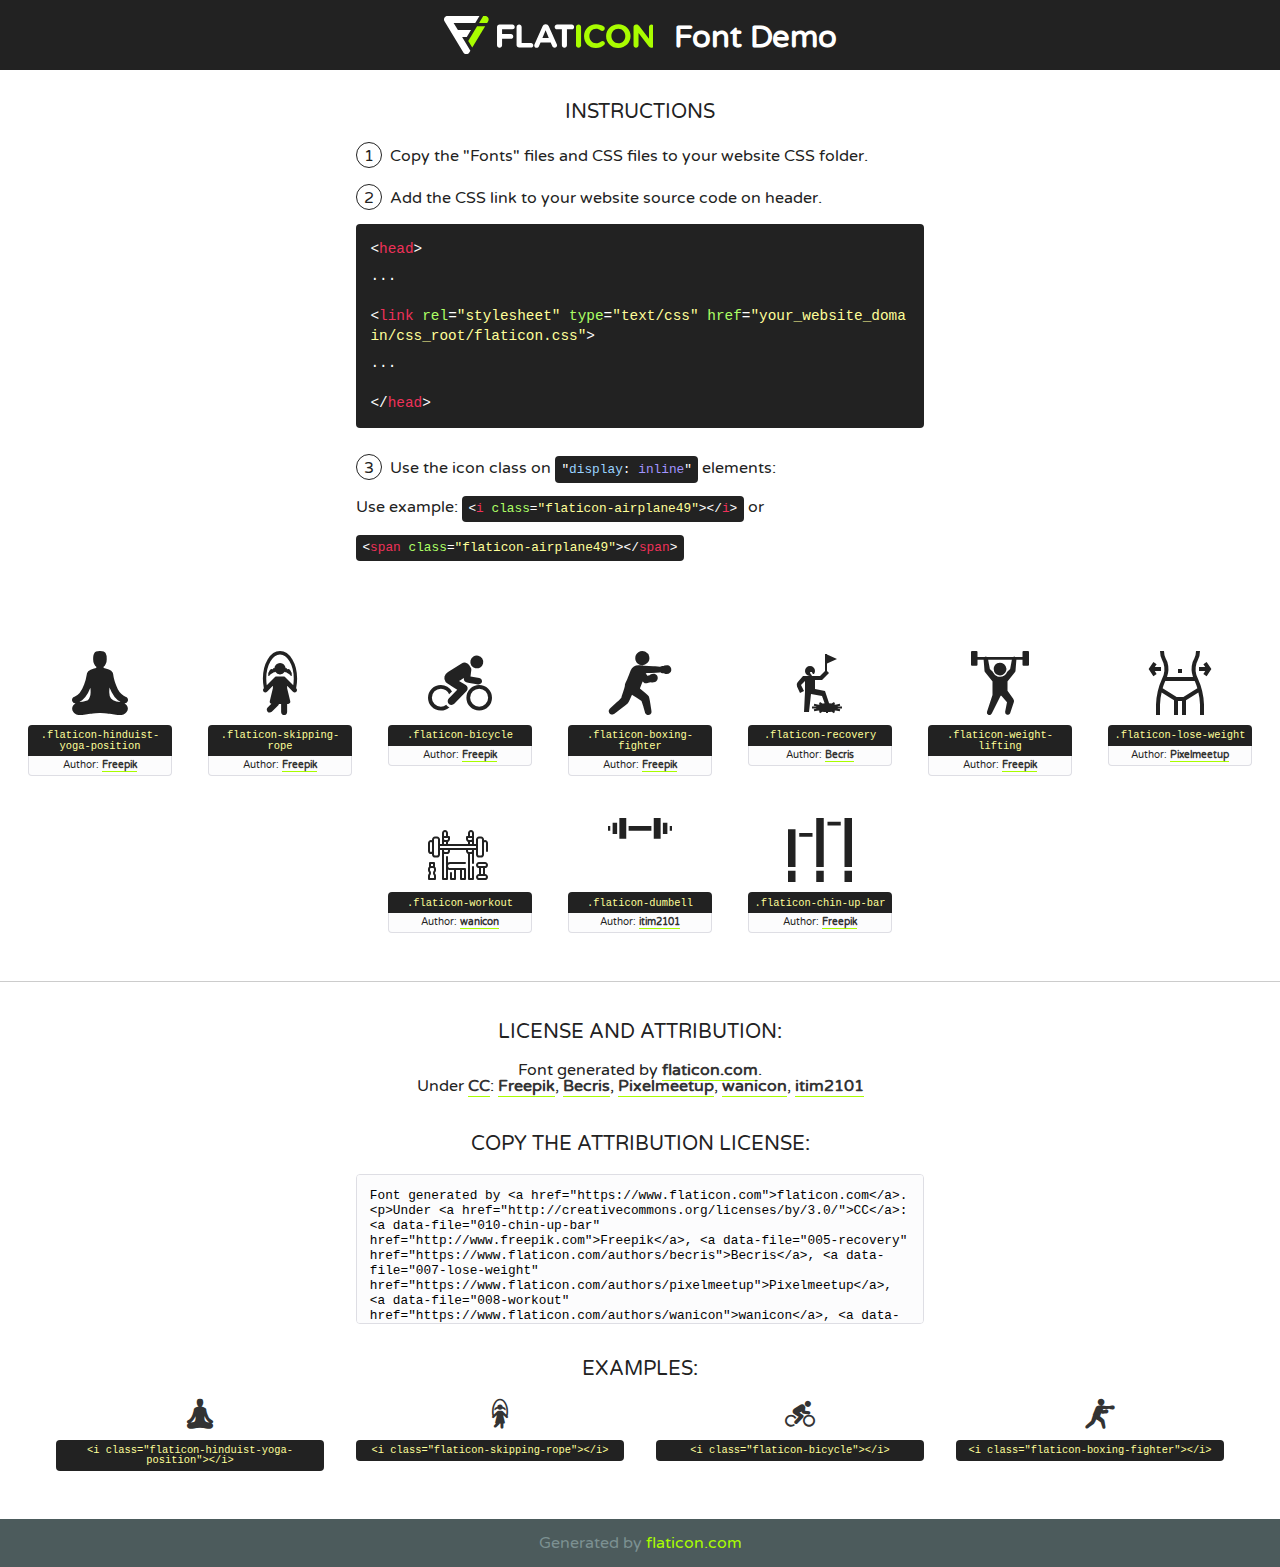
<file: Gymnesium/font/flaticon.html>
<!DOCTYPE html>
<!--
  Flaticon icon font: Flaticon
  Creation date: 14/08/2020 17:56
-->
<html>
<!DOCTYPE html>
<html>

<head>
    <title>Flaticon WebFont</title>
    <link href="http://fonts.googleapis.com/css?family=Varela+Round" rel="stylesheet" type="text/css" />
    <link rel="stylesheet" type="text/css" href="flaticon.css">
    <meta charset="UTF-8">
    <style>
    html, body, div, span, applet, object, iframe,
    h1, h2, h3, h4, h5, h6, p, blockquote, pre,
    a, abbr, acronym, address, big, cite, code,
    del, dfn, em, img, ins, kbd, q, s, samp,
    small, strike, strong, sub, sup, tt, var,
    b, u, i, center,
    dl, dt, dd, ol, ul, li,
    fieldset, form, label, legend,
    table, caption, tbody, tfoot, thead, tr, th, td,
    article, aside, canvas, details, embed, 
    figure, figcaption, footer, header, hgroup, 
    menu, nav, output, ruby, section, summary,
    time, mark, audio, video {
        margin: 0;
        padding: 0;
        border: 0;
        font-size: 100%;
        font: inherit;
        vertical-align: baseline;
    }
    /* HTML5 display-role reset for older browsers */
    article, aside, details, figcaption, figure, 
    footer, header, hgroup, menu, nav, section {
        display: block;
    }
    body {
        line-height: 1;
    }
    ol, ul {
        list-style: none;
    }
    blockquote, q {
        quotes: none;
    }
    blockquote:before, blockquote:after,
    q:before, q:after {
        content: '';
        content: none;
    }
    table {
        border-collapse: collapse;
        border-spacing: 0;
    }
    body {
        font-family: 'Varela Round', Helvetica, Arial, sans-serif;
        font-size: 16px;
        color: #222;
    }
    a {
        color: #333;
        border-bottom: 1px solid #a9fd00;
        font-weight: bold;
        text-decoration: none;
    }
    * {
        -moz-box-sizing: border-box;
        -webkit-box-sizing: border-box;
        box-sizing: border-box;
        margin: 0;
        padding: 0;
    }
    [class^="flaticon-"]:before, [class*=" flaticon-"]:before, [class^="flaticon-"]:after, [class*=" flaticon-"]:after {
        font-family: Flaticon;
        font-size: 30px;
        font-style: normal;
        margin-left: 20px;
        color: #333;
    }
    .wrapper {
        max-width: 600px;
        margin: auto;
        padding: 0 1em;
    }
    .title {
        font-size: 1.25em;
        text-align: center;
        margin-bottom: 1em;
        text-transform: uppercase;
    }
    header {
        text-align: center;
        background-color: #222;
        color: #fff;
        padding: 1em;
    }
    header .logo {
        width: 210px;
        height: 38px;
        display: inline-block;
        vertical-align: middle;
        margin-right: 1em;
        border: none;
    }
    header strong {
        font-size: 1.95em;
        font-weight: bold;
        vertical-align: middle;
        margin-top: 5px;
        display: inline-block;
    }
    .demo {
        margin: 2em auto;
        line-height: 1.25em;
    }
    .demo ul li {
        margin-bottom: 1em;
    }
    .demo ul li .num {
        color: #222;
        border-radius: 20px;
        display: inline-block;
        width: 26px;
        padding: 3px;
        height: 26px;
        text-align: center;
        margin-right: 0.5em;
        border: 1px solid #222;
    }
    .demo ul li code {
        background-color: #222;
        border-radius: 4px;
        padding: 0.25em 0.5em;
        display: inline-block;
        color: #fff;
        font-family: Consolas,Monaco,Lucida Console,Liberation Mono,DejaVu Sans Mono,Bitstream Vera Sans Mono,Courier New, monospace;
        font-weight: lighter;
        margin-top: 1em;
        font-size: 0.8em;
        word-break: break-all;
    }
    .demo ul li code.big {
        padding: 1em;
        font-size: 0.9em;
    }
    .demo ul li code .red {
        color: #EF3159;
    }
    .demo ul li code .green {
        color: #ACFF65;
    }
    .demo ul li code .yellow {
        color: #FFFF99;
    }
    .demo ul li code .blue {
        color: #99D3FF;
    }
    .demo ul li code .purple {
        color: #A295FF;
    }
    .demo ul li code .dots {
        margin-top: 0.5em;
        display: block;
    }
    #glyphs {
        border-bottom: 1px solid #ccc;
        padding: 2em 0;
        text-align: center;
    }
    .glyph {
        display: inline-block;
        width: 9em;
        margin: 1em;
        text-align: center;
        vertical-align: top;
        background: #FFF;
    }
    .glyph .glyph-icon {
        padding: 10px;
        display: block;
        font-family:"Flaticon";
        font-size: 64px;
        line-height: 1;
    }
    .glyph .glyph-icon:before {
        font-size: 64px;
        color: #222;
        margin-left: 0;
    }
    .class-name {
        font-size: 0.65em;
        background-color: #222;
        color: #fff;
        border-radius: 4px 4px 0 0;
        padding: 0.5em;
        color: #FFFF99;
        font-family: Consolas,Monaco,Lucida Console,Liberation Mono,DejaVu Sans Mono,Bitstream Vera Sans Mono,Courier New, monospace;
    }
    .author-name {
        font-size: 0.6em;
        background-color: #fcfcfd;
        border: 1px solid #DEDEE4;
        border-top: 0;
        border-radius: 0 0 4px 4px;
        padding: 0.5em;
    }
    .class-name:last-child {
        font-size: 10px;
        color:#888;
    }
    .class-name:last-child a {
        font-size: 10px;
        color:#555;
    }
    .class-name:last-child a:hover {
        color:#a9fd00;
    }
    .glyph > input {
        display: block;
        width: 100px;
        margin: 5px auto;
        text-align: center;
        font-size: 12px;
        cursor: text;
    }
    .glyph > input.icon-input {
        font-family:"Flaticon";
        font-size: 16px;
        margin-bottom: 10px;
    }
    .attribution .title {
        margin-top: 2em;
    }
    .attribution textarea {
        background-color: #fcfcfd;
        padding: 1em;
        border: none;
        box-shadow: none;
        border: 1px solid #DEDEE4;
        border-radius: 4px;
        resize: none;
        width: 100%;
        height: 150px;
        font-size: 0.8em;
        font-family: Consolas,Monaco,Lucida Console,Liberation Mono,DejaVu Sans Mono,Bitstream Vera Sans Mono,Courier New, monospace;
        -webkit-appearance: none;
    }
    .iconsuse {
        margin: 2em auto;
        text-align: center;
        max-width: 1200px;
    }
    .iconsuse:after {
        content: '';
        display: table;
        clear: both;
    }
    .iconsuse .image {
        float: left;
        width: 25%;
        padding: 0 1em;
    }
    .iconsuse .image p {
        margin-bottom: 1em;
    }
    .iconsuse .image span {
        display: block;
        font-size: 0.65em;
        background-color: #222;
        color: #fff;
        border-radius: 4px;
        padding: 0.5em;
        color: #FFFF99;
        margin-top: 1em;
        font-family: Consolas,Monaco,Lucida Console,Liberation Mono,DejaVu Sans Mono,Bitstream Vera Sans Mono,Courier New, monospace;
    }
    #footer {
        text-align: center;
        background-color: #4C5B5C;
        color: #7c9192;
        padding: 1em;
    }
    #footer a {
        border: none;
        color: #a9fd00;
        font-weight: normal;
    }
    @media (max-width: 960px) {
        .iconsuse .image {
            width: 50%;
        }
    }
    @media (max-width: 560px) {
        .iconsuse .image {
            width: 100%;
        }
    }
    </style>
</head>

<body class="characters-off">

    <header>
        <a href="https://www.flaticon.com" target="_blank" class="logo">
            <svg version="1.1" xmlns="http://www.w3.org/2000/svg" xmlns:xlink="http://www.w3.org/1999/xlink" xmlns:a="http://ns.adobe.com/AdobeSVGViewerExtensions/3.0/" viewBox="0 0 560.875 102.036" enable-background="new 0 0 560.875 102.036" xml:space="preserve">
                <defs>
                </defs>
                <g>
                    <g class="letters">
                        <path fill="#ffffff" d="M141.596,29.675c0-3.777,2.985-6.767,6.764-6.767h34.438c3.426,0,6.15,2.728,6.15,6.15
                        c0,3.43-2.724,6.149-6.15,6.149h-27.674v13.091h23.719c3.429,0,6.151,2.724,6.151,6.15c0,3.43-2.723,6.149-6.151,6.149h-23.719
                        v17.574c0,3.773-2.986,6.761-6.764,6.761c-3.779,0-6.764-2.989-6.764-6.761V29.675z"></path>
                        <path fill="#ffffff" d="M193.844,29.149c0-3.781,2.985-6.767,6.764-6.767c3.776,0,6.763,2.985,6.763,6.767v42.957h25.039
                        c3.426,0,6.149,2.726,6.149,6.153c0,3.425-2.723,6.15-6.149,6.15h-31.802c-3.779,0-6.764-2.986-6.764-6.768V29.149z"></path>
                        <path fill="#ffffff" d="M241.891,75.71l21.438-48.407c1.492-3.341,4.215-5.357,7.906-5.357h0.792
                        c3.686,0,6.323,2.017,7.815,5.357l21.439,48.407c0.436,0.967,0.701,1.845,0.701,2.723c0,3.602-2.809,6.501-6.414,6.501
                        c-3.161,0-5.269-1.845-6.499-4.655l-4.132-9.661h-27.059l-4.301,10.102c-1.144,2.631-3.426,4.214-6.237,4.214
                        c-3.517,0-6.24-2.81-6.24-6.325C241.1,77.64,241.451,76.677,241.891,75.71z M279.932,58.666l-8.521-20.297l-8.526,20.297H279.932
                        z"></path>
                        <path fill="#ffffff" d="M314.864,35.387H301.86c-3.429,0-6.239-2.813-6.239-6.238c0-3.429,2.811-6.24,6.239-6.24h39.533
                        c3.426,0,6.237,2.811,6.237,6.24c0,3.425-2.811,6.238-6.237,6.238h-13.001v42.785c0,3.773-2.99,6.761-6.764,6.761
                        c-3.779,0-6.764-2.989-6.764-6.761V35.387z"></path>
                        <path fill="#A9FD00" d="M352.615,29.149c0-3.781,2.985-6.767,6.767-6.767c3.774,0,6.761,2.985,6.761,6.767v49.024
                        c0,3.773-2.987,6.761-6.761,6.761c-3.781,0-6.767-2.989-6.767-6.761V29.149z"></path>
                        <path fill="#A9FD00" d="M374.132,53.836v-0.179c0-17.481,13.178-31.801,32.065-31.801c9.22,0,15.459,2.458,20.557,6.238
                        c1.402,1.054,2.637,2.985,2.637,5.357c0,3.692-2.985,6.59-6.681,6.59c-1.845,0-3.071-0.702-4.044-1.319
                        c-3.776-2.813-7.729-4.393-12.562-4.393c-10.364,0-17.831,8.611-17.831,19.154v0.173c0,10.542,7.291,19.329,17.831,19.329
                        c5.715,0,9.492-1.756,13.359-4.834c1.049-0.874,2.458-1.491,4.039-1.491c3.429,0,6.325,2.813,6.325,6.236
                        c0,2.106-1.056,3.78-2.282,4.834c-5.539,4.834-12.036,7.733-21.878,7.733C387.572,85.464,374.132,71.493,374.132,53.836z"></path>
                        <path fill="#A9FD00" d="M433.009,53.836v-0.179c0-17.481,13.79-31.801,32.766-31.801c18.981,0,32.592,14.143,32.592,31.628v0.173
                        c0,17.483-13.785,31.807-32.769,31.807C446.625,85.464,433.009,71.32,433.009,53.836z M484.224,53.836v-0.179
                        c0-10.539-7.725-19.326-18.626-19.326c-10.893,0-18.449,8.611-18.449,19.154v0.173c0,10.542,7.73,19.329,18.626,19.329
                        C476.676,72.986,484.224,64.378,484.224,53.836z"></path>
                        <path fill="#A9FD00" d="M506.233,29.321c0-3.774,2.99-6.763,6.767-6.763h1.401c3.252,0,5.183,1.583,7.029,3.953l26.093,34.265
                        V29.059c0-3.692,2.99-6.677,6.681-6.677c3.683,0,6.671,2.985,6.671,6.677v48.934c0,3.78-2.987,6.765-6.764,6.765h-0.436
                        c-3.257,0-5.188-1.581-7.034-3.953l-27.056-35.492v32.944c0,3.687-2.985,6.676-6.678,6.676c-3.683,0-6.673-2.989-6.673-6.676
                        V29.321z"></path>
                    </g>
                    <g class="insignia">
                        <path fill="#ffffff" d="M48.372,56.137h12.517l11.156-18.537H37.186L25.688,18.539h57.825L94.668,0H9.271
                        C5.925,0,2.842,1.801,1.198,4.716c-1.644,2.907-1.593,6.482,0.134,9.343l50.38,83.501c1.678,2.781,4.689,4.476,7.938,4.476
                        c3.246,0,6.257-1.695,7.935-4.476l2.898-4.804L48.372,56.137z"></path>
                        <g class="i">
                            <path fill="#A9FD00" d="M93.575,18.539h0.031v0.004l21.652,0.004l2.705-4.488c1.727-2.861,1.778-6.436,0.133-9.343
                            C116.454,1.801,113.371,0,110.026,0h-5.294L93.575,18.539z"></path>
                            <polygon fill="#A9FD00" points="88.291,27.356 64.725,66.486 75.519,84.404 109.942,27.356"></polygon>
                        </g>
                    </g>
                </g>
            </svg>
        </a>
        <strong>Font Demo</strong>
    </header>


    <section class="demo wrapper">

        <p class="title">Instructions</p>

        <ul>
            <li>
                <span class="num">1</span>Copy the "Fonts" files and CSS files to your website CSS folder.
            </li>
            <li>
                <span class="num">2</span>Add the CSS link to your website source code on header.
                <code class="big">
                    &lt;<span class="red">head</span>&gt;
                    <br/><span class="dots">...</span>
                    <br/>&lt;<span class="red">link</span> <span class="green">rel</span>=<span class="yellow">"stylesheet"</span> <span class="green">type</span>=<span class="yellow">"text/css"</span> <span class="green">href</span>=<span class="yellow">"your_website_domain/css_root/flaticon.css"</span>&gt;
                    <br/><span class="dots">...</span>
                    <br/>&lt;/<span class="red">head</span>&gt;
                </code>
            </li>

            <li>
                <p>
                    <span class="num">3</span>Use the icon class on <code>"<span class="blue">display</span>:<span class="purple"> inline</span>"</code> elements:
                    <br />
                    Use example: <code>&lt;<span class="red">i</span> <span class="green">class</span>=<span class="yellow">&quot;flaticon-airplane49&quot;</span>&gt;&lt;/<span class="red">i</span>&gt;</code> or <code>&lt;<span class="red">span</span> <span class="green">class</span>=<span class="yellow">&quot;flaticon-airplane49&quot;</span>&gt;&lt;/<span class="red">span</span>&gt;</code>
            </li>
        </ul>

    </section>




   <section id="glyphs">          
    
      
        <div class="glyph"><div class="glyph-icon flaticon-hinduist-yoga-position"></div>
            <div class="class-name">.flaticon-hinduist-yoga-position</div>
            <div class="author-name">Author: <a data-file="001-hinduist-yoga-position" href="http://www.freepik.com">Freepik</a> </div> 
        </div>        
        
        <div class="glyph"><div class="glyph-icon flaticon-skipping-rope"></div>
            <div class="class-name">.flaticon-skipping-rope</div>
            <div class="author-name">Author: <a data-file="002-skipping-rope" href="http://www.freepik.com">Freepik</a> </div> 
        </div>        
        
        <div class="glyph"><div class="glyph-icon flaticon-bicycle"></div>
            <div class="class-name">.flaticon-bicycle</div>
            <div class="author-name">Author: <a data-file="003-bicycle" href="http://www.freepik.com">Freepik</a> </div> 
        </div>        
        
        <div class="glyph"><div class="glyph-icon flaticon-boxing-fighter"></div>
            <div class="class-name">.flaticon-boxing-fighter</div>
            <div class="author-name">Author: <a data-file="004-boxing-fighter" href="http://www.freepik.com">Freepik</a> </div> 
        </div>        
        
        <div class="glyph"><div class="glyph-icon flaticon-recovery"></div>
            <div class="class-name">.flaticon-recovery</div>
            <div class="author-name">Author: <a data-file="005-recovery" href="https://www.flaticon.com/authors/becris">Becris</a> </div> 
        </div>        
        
        <div class="glyph"><div class="glyph-icon flaticon-weight-lifting"></div>
            <div class="class-name">.flaticon-weight-lifting</div>
            <div class="author-name">Author: <a data-file="006-weight-lifting" href="http://www.freepik.com">Freepik</a> </div> 
        </div>        
        
        <div class="glyph"><div class="glyph-icon flaticon-lose-weight"></div>
            <div class="class-name">.flaticon-lose-weight</div>
            <div class="author-name">Author: <a data-file="007-lose-weight" href="https://www.flaticon.com/authors/pixelmeetup">Pixelmeetup</a> </div> 
        </div>        
        
        <div class="glyph"><div class="glyph-icon flaticon-workout"></div>
            <div class="class-name">.flaticon-workout</div>
            <div class="author-name">Author: <a data-file="008-workout" href="https://www.flaticon.com/authors/wanicon">wanicon</a> </div> 
        </div>        
        
        <div class="glyph"><div class="glyph-icon flaticon-dumbell"></div>
            <div class="class-name">.flaticon-dumbell</div>
            <div class="author-name">Author: <a data-file="009-dumbell" href="https://www.flaticon.com/authors/itim2101">itim2101</a> </div> 
        </div>        
        
        <div class="glyph"><div class="glyph-icon flaticon-chin-up-bar"></div>
            <div class="class-name">.flaticon-chin-up-bar</div>
            <div class="author-name">Author: <a data-file="010-chin-up-bar" href="http://www.freepik.com">Freepik</a> </div> 
        </div>        
        

    </section>



    <section class="attribution wrapper"   style="text-align:center;">

      <div class="title">License and attribution:</div><div class="attrDiv">Font generated by <a href="https://www.flaticon.com">flaticon.com</a>. <div><p>Under <a href="http://creativecommons.org/licenses/by/3.0/">CC</a>: <a data-file="010-chin-up-bar" href="http://www.freepik.com">Freepik</a>, <a data-file="005-recovery" href="https://www.flaticon.com/authors/becris">Becris</a>, <a data-file="007-lose-weight" href="https://www.flaticon.com/authors/pixelmeetup">Pixelmeetup</a>, <a data-file="008-workout" href="https://www.flaticon.com/authors/wanicon">wanicon</a>, <a data-file="009-dumbell" href="https://www.flaticon.com/authors/itim2101">itim2101</a></p>  </div>
      </div>
      <div class="title">Copy the Attribution License:</div>

    <textarea onclick="this.focus();this.select();">Font generated by &lt;a href=&quot;https://www.flaticon.com&quot;&gt;flaticon.com&lt;/a&gt;. <p>Under <a href="http://creativecommons.org/licenses/by/3.0/">CC</a>: <a data-file="010-chin-up-bar" href="http://www.freepik.com">Freepik</a>, <a data-file="005-recovery" href="https://www.flaticon.com/authors/becris">Becris</a>, <a data-file="007-lose-weight" href="https://www.flaticon.com/authors/pixelmeetup">Pixelmeetup</a>, <a data-file="008-workout" href="https://www.flaticon.com/authors/wanicon">wanicon</a>, <a data-file="009-dumbell" href="https://www.flaticon.com/authors/itim2101">itim2101</a></p>  
     </textarea>

    </section>

    <section class="iconsuse">

          <div class="title">Examples:</div>            
             
            <div class="image">
                <p>
                    <i class="glyph-icon flaticon-hinduist-yoga-position"></i> 
                    <span>&lt;i class=&quot;flaticon-hinduist-yoga-position&quot;&gt;&lt;/i&gt;</span>
                </p>
            </div>
            
            <div class="image">
                <p>
                    <i class="glyph-icon flaticon-skipping-rope"></i> 
                    <span>&lt;i class=&quot;flaticon-skipping-rope&quot;&gt;&lt;/i&gt;</span>
                </p>
            </div>
            
            <div class="image">
                <p>
                    <i class="glyph-icon flaticon-bicycle"></i> 
                    <span>&lt;i class=&quot;flaticon-bicycle&quot;&gt;&lt;/i&gt;</span>
                </p>
            </div>
            
            <div class="image">
                <p>
                    <i class="glyph-icon flaticon-boxing-fighter"></i> 
                    <span>&lt;i class=&quot;flaticon-boxing-fighter&quot;&gt;&lt;/i&gt;</span>
                </p>
            </div>
                       
        </div>
                            
    </section>

<div id="footer">
    <div>Generated by <a href="https://www.flaticon.com">flaticon.com</a>
    </div>
</div>



</body>
</html>
</file>
<file: Gymnesium/font/flaticon.css>
/*
  	Flaticon icon font: Flaticon
  	Creation date: 14/08/2020 17:56
  	*/

@font-face {
  font-family: "Flaticon";
  src: url("./Flaticon.eot");
  src: url("./Flaticon.eot?#iefix") format("embedded-opentype"),
       url("./Flaticon.woff2") format("woff2"),
       url("./Flaticon.woff") format("woff"),
       url("./Flaticon.ttf") format("truetype"),
       url("./Flaticon.svg#Flaticon") format("svg");
  font-weight: normal;
  font-style: normal;
}

@media screen and (-webkit-min-device-pixel-ratio:0) {
  @font-face {
    font-family: "Flaticon";
    src: url("./Flaticon.svg#Flaticon") format("svg");
  }
}

[class^="flaticon-"]:before, [class*=" flaticon-"]:before,
[class^="flaticon-"]:after, [class*=" flaticon-"]:after {   
  font-family: Flaticon;
        font-size: 35px;
font-style: normal;
margin-left: 0px;
}

.flaticon-hinduist-yoga-position:before { content: "\f100"; }
.flaticon-skipping-rope:before { content: "\f101"; }
.flaticon-bicycle:before { content: "\f102"; }
.flaticon-boxing-fighter:before { content: "\f103"; }
.flaticon-recovery:before { content: "\f104"; }
.flaticon-weight-lifting:before { content: "\f105"; }
.flaticon-lose-weight:before { content: "\f106"; }
.flaticon-workout:before { content: "\f107"; }
.flaticon-dumbell:before { content: "\f108"; }
.flaticon-chin-up-bar:before { content: "\f109"; }
</file>
